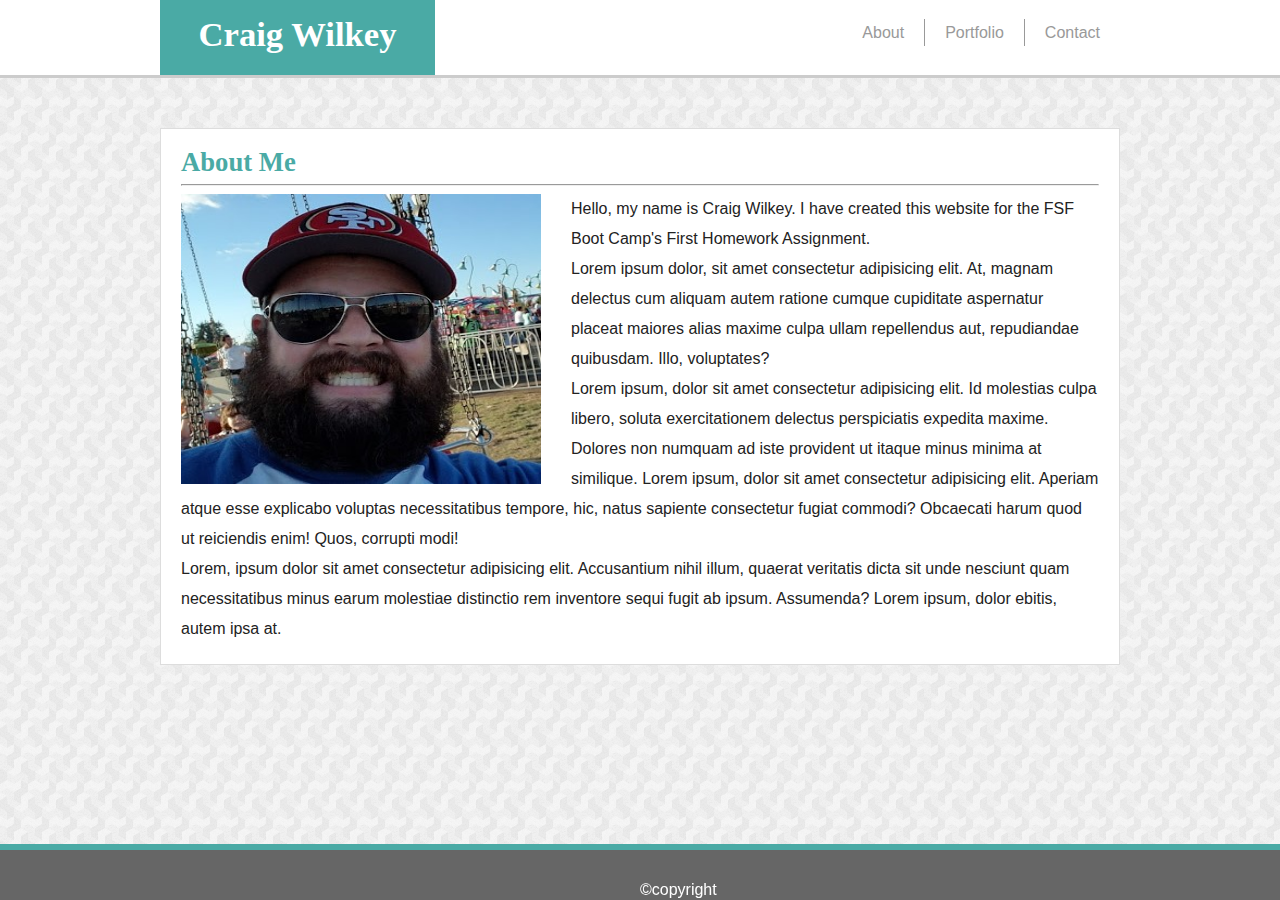
<file: index.html>
<!DOCTYPE html>
<html lang="en">
<head>
    <meta charset="UTF-8">
    <meta name="viewport" content="width=device-width, initial-scale=1.0">
    <meta http-equiv="X-UA-Compatible" content="ie=edge">
    <title>About Me</title>
    <link rel="stylesheet" href="assets/css/reset.css">
    <link rel="stylesheet" href="assets/css/style.css">
</head>
<body>
    <header>
        <Div class="Header-Content">
            <div class="HeadingWrapper">
                <h1>Craig Wilkey</h1>
            </div>
            <nav>
                <a href="index.html" class="NavLink LinkLeft">About</a><a href="portfolio.html" class="NavLink LinkMiddle">Portfolio</a><a href="contact.html" class="NavLink LinkRight">Contact</a>
            </nav>
         </Div>
    </header>
    <main>
        <div class="Main-Content">
            <h2>About Me</h2>
            <hr>
            <img  class="Personal-Img" src="assets/images/Ugly_Mug.jpg" alt="CwIlKeY UgLy MuG">
            <p class="Main-AboutMe">Hello, my name is Craig Wilkey.  I have created this website for the FSF Boot Camp's First Homework Assignment.</p>
            <p>Lorem ipsum dolor, sit amet consectetur adipisicing elit. At, magnam delectus cum aliquam autem ratione cumque cupiditate aspernatur placeat maiores alias maxime culpa ullam repellendus aut, repudiandae quibusdam. Illo, voluptates?</p>
            <p class="Main-AboutMe">Lorem ipsum, dolor sit amet consectetur adipisicing elit. Id molestias culpa libero, soluta exercitationem delectus perspiciatis expedita maxime. Dolores non numquam ad iste provident ut itaque minus minima at similique. Lorem ipsum, dolor sit amet consectetur adipisicing elit. Aperiam atque esse explicabo voluptas necessitatibus tempore, hic, natus sapiente consectetur fugiat commodi? Obcaecati harum quod ut reiciendis enim! Quos, corrupti modi!</p>
            <p class="Main-AboutMe">Lorem, ipsum dolor sit amet consectetur adipisicing elit. Accusantium nihil illum, quaerat veritatis dicta sit unde nesciunt quam necessitatibus minus earum molestiae distinctio rem inventore sequi fugit ab ipsum. Assumenda? Lorem ipsum, dolor ebitis, autem ipsa at.</p>
            
        </div>
    </main>
    <footer>
        <div class="Footer-Content">&copy;copyright</div>
    </footer>
</body>
</html>
</file>
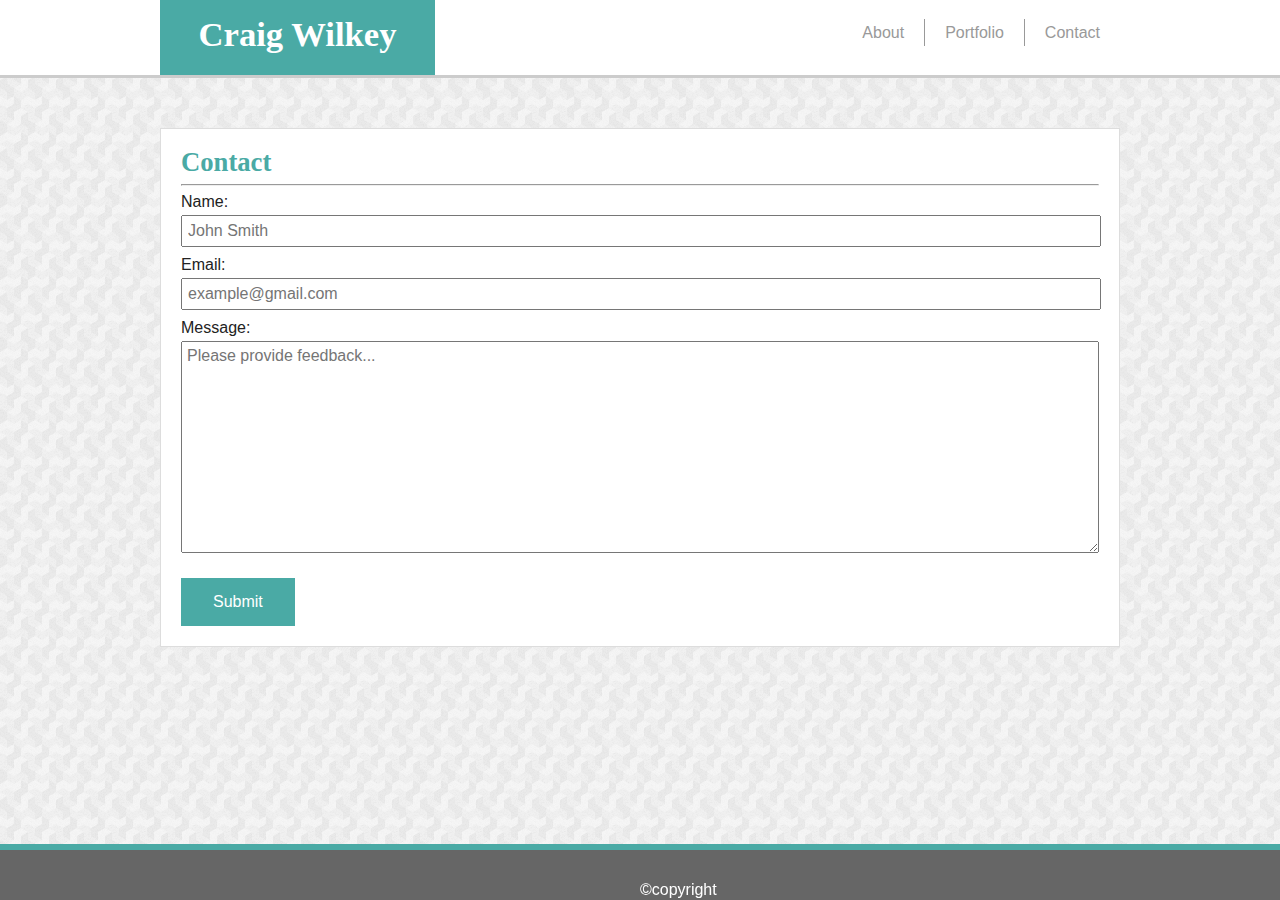
<file: contact.html>
<!DOCTYPE html>
<html lang="en">
<head>
    <meta charset="UTF-8">
    <meta name="viewport" content="width=device-width, initial-scale=1.0">
    <meta http-equiv="X-UA-Compatible" content="ie=edge">
    <title>Contact</title>
    <link rel="stylesheet" href="assets/css/reset.css">
    <link rel="stylesheet" href="assets/css/style.css">
</head>
<body>
    <header>
        <Div class="Header-Content">
            <div class="HeadingWrapper">
                <h1>Craig Wilkey</h1>
            </div>
            <nav>
                <a href="index.html" class="NavLink LinkLeft">About</a><a href="portfolio.html" class="NavLink LinkMiddle">Portfolio</a><a href="contact.html" class="NavLink LinkRight">Contact</a>
            </nav>
        </Div>
    </header>
    <main>
        <div class="Main-Content">
            <h2>Contact</h2>
            <hr>
            <div>
                <form>Name:<br>
                    <input id="Name" type="text" name="Name" placeholder="John Smith">
                    <br>Email:<br>
                    <input id="Email" type="text" name="Email" placeholder="example@gmail.com">
                    <br>Message:<br>
                    <textarea id="Message" wrap="soft" name="Message" placeholder="Please provide feedback..."></textarea><br>
                    <input type="submit" value="Submit" class="button">
                </form>
            </div>
        </div>
        <div></div>
    </main>
    <footer>
        <div class="Footer-Content">&copy;copyright</div>
    </footer>
</body>
</html>
</file>
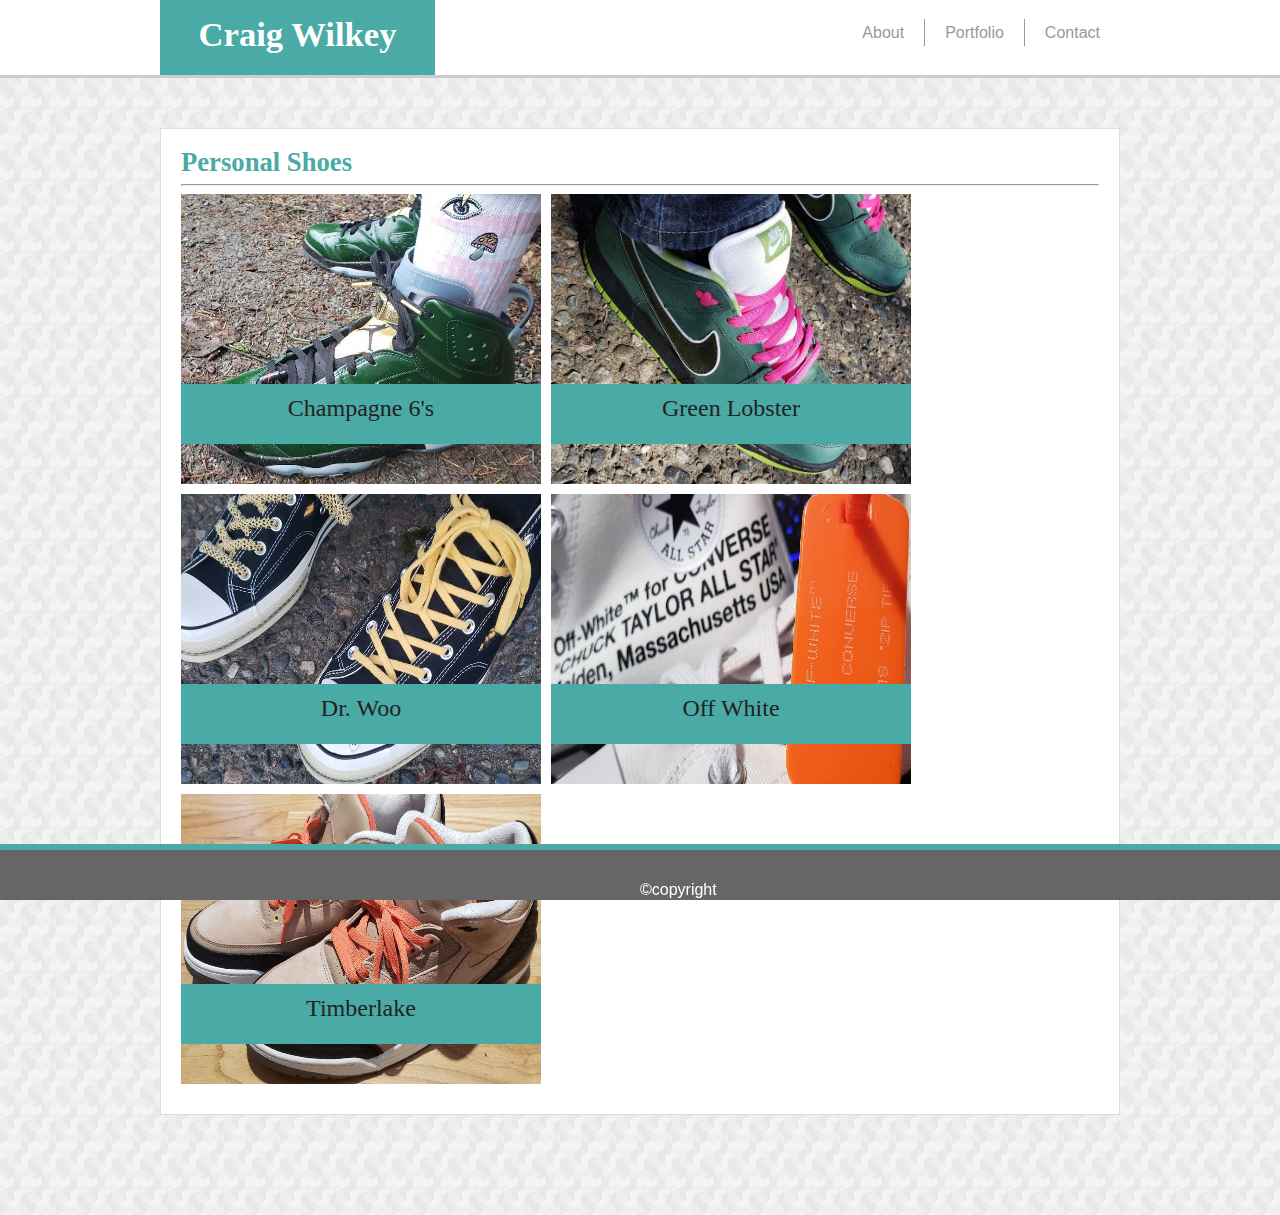
<file: portfolio.html>
<!DOCTYPE html>
<html lang="en">
<head>
    <meta charset="UTF-8">
    <meta name="viewport" content="width=device-width, initial-scale=1.0">
    <meta http-equiv="X-UA-Compatible" content="ie=edge">
    <title>Portfolio</title>
    <link rel="stylesheet" href="assets/css/reset.css">
    <link rel="stylesheet" href="assets/css/style.css">
</head>
<body>
    <header>
        <Div class="Header-Content">
            <div class="HeadingWrapper">
                <h1>Craig Wilkey</h1>
            </div>
            <nav>
                <a href="index.html" class="NavLink LinkLeft">About</a><a href="portfolio.html" class="NavLink LinkMiddle">Portfolio</a><a href="contact.html" class="NavLink LinkRight">Contact</a>
            </nav>
        </Div>
    </header>
    <main>
        <div class="Main-Content">
            <h2>Personal Shoes</h2>
            <hr>
            <div class="ImageHolder image-left">
                <img src="assets/images/CleanChampagne.jpg" alt="Air Jordan 6 - Champagne" class="position-relative">
                <div class="Image-Label"><h3>Champagne 6's</h3></div>
            </div>
            <div class="ImageHolder">
                <img src="assets/images/GreenLobster.jpg" alt="Nike SB Dunk - Green Lobster" class="position-relative">
                <div class="Image-Label"><h3>Green Lobster</h3></div>
            </div>
            <div class="ImageHolder image-left">
                <img src="assets/images/WooConverse.jpg" alt="Converse - Dr. Woo" class="position-relative">
                <div class="Image-Label"><h3>Dr. Woo</h3></div>
            </div>
            <div class="ImageHolder">
                <img src="assets/images/OffWhite.jpg" alt="Converse - Off White" class="position-relative">
                <div class="Image-Label"><h3>Off White</h3></div>
            </div>
            <div class="ImageHolder image-left">
                <img src="assets/images/JustinTimberlake.jpg" alt="Air Jordan 3 - JTH" class="position-relative">
                <div class="Image-Label"><h3>Timberlake</h3></div>
            </div>
        </div>
    </main>
    <footer>
        <div class="Footer-Content">&copy;copyright</div>
    </footer>
</body>
</html>
</file>
<file: assets/css/style.css>
html, body{
    margin:0;
    background-image: url('../images/psychedelic_pattern.png');
}

form, body, a:link, textarea, input  {
   font-family: 'Arial', 'Helvetica Neue', Helvetica, sans-serif;
}

header {
   height: 75px;
   width: 100%;
   margin-bottom: 20px;
   border-bottom: 3px solid;
   background-color: #ffffff;
   border-color: #cccccc;
}

.HeadingWrapper{
   background-color: #4aaaa5;
   height: 75px;
   width: 275px;
   float: left;
}

.Main-Content {
   position: relative;
   width: 918px;
   background-color:#ffffff;
   border: 1px solid #dddddd;
   margin: auto;
   padding: 20px;
   overflow: auto;
}

.Header-Content {
   width: 960px;
   height: 100%;
   margin: auto;
}

h1{
   background-color: #4aaaa5;
   color: #ffffff;
   text-align: center;
   font-family: 'Georgia', Times, 'Times New Roman', serif;
   font-size: 26pt;
   font-weight: bold;
   margin-top: 17px;
}

nav {
   width: 33%;
   float: right;
   text-align: right;
   margin-top: 25px;
}

.NavLink:hover {
   background-color: #4aaaa5;
   color: #ffffff;
}

.NavLink {
  border: none;
  padding: 5px 20px;
  text-decoration:none;
  color: #999999;
  margin:0;
}

.LinkLeft, .LinkMiddle {
   border-right: 1px solid #999999;
}

main {
   clear: both;
   margin-top: 50px;
   margin-bottom: 100px;
}

h2 {
   color: #4aaaa5;
   font-family: 'Georgia', Times, 'Times New Roman', serif;
   font-size: 20pt;
   font-weight: bold;
}

.Personal-Img{
    width: 360px;
    height: 290px;
    padding-right: 30px;
    float:left;
}

.Main-AboutMe{
    clear: auto;
}

p {
   line-height: 30px;
}

footer {
   position: fixed;
   left:0;
   bottom:0;
   width: 100%;
   height: 50px;
   margin-top:50px;
   background-color: #666666;
   color: #ffffff;
   text-align: center;
   border-top: 6px solid #4aaaa5;
   z-index: 1;
}

.Footer-Content {
   position: fixed;
   bottom: 2px;
   left: 50%;
}

input[type=text] {
   width: 909px;
   padding-left: 5px;
   padding-top: 5px;
   padding-bottom: 5px;
   margin-bottom: 10px;
   margin-top: 5px;
}

textarea {
   width: 909px;
   height: 200px;
   margin: auto;
   padding-left: 5px;
   padding-top: 5px;
   padding-bottom: 5px;
   overflow: auto;
   margin-bottom: 10px;
   margin-top: 5px;
}

input[type=submit] {
   background-color: #4aaaa5;
   border: none;
   color: #ffffff;
   padding: 15px 32px;
   text-align: center;
   text-decoration: none;
   display: inline-block;
   font-size: 16px;
   margin-top: 15px;
}

.button:hover {
   box-shadow: 0 12px 16px 0 rgba(0,0,0,0.24), 0 17px 50px 0 rgba(0,0,0,0.19);
 }

.ImageHolder {
   float: left;
   position:relative;
   height: 290px;
   margin-right:10px;
   margin-bottom: 10px;
   width: 360px;
}

.position-relative {
   position: relative;
   left:0px;
   width: 360px;
   height: 290px;
}

.Image-Label {
   position: absolute;
   width: 360px;
   height: 60px;
   background-color: #4aaaa5;
   top: 190px;
   z-index: 1;
}

h3 {
   position:relative;
   top: 12px;
   text-align: center;
   font-family: 'Georgia', Times, 'Times New Roman', serif;
   font-size: 18pt;
   font-weight: 520;
}


@media (max-width: 980px) and (min-width: 769px) {
   .Main-Content {
      position: relative;
      width: 688px;
      background-color:#ffffff;
      border: 1px solid #dddddd;
      margin: 20px;
      padding: 20px;
   }

   header{
      height:75px;
      margin: 0px;
      width: 100%;
   }

   .Header-Content {
      width: 100%;
      height: 100%;
   }
   
   .ImageHolder {
      float: left;
      position:relative;
      height: 200.5px;
      margin-right:10px;
      margin-bottom: 25px;
      width: 325px;
      left:1px;
   }

   .position-relative {
      position: relative;
      left:0px;
      width: 325px;
      height: 200.5px;
   }

   .Image-Label {
      position: absolute;
      width: 325px;
      height: 45px;
      background-color: #4aaaa5;
      top: 120px;
      z-index: 1;
   }

   .image-left {
      margin-right: 25px;
   }
   
   h3 {
      position:relative;
      top: 12px;
      text-align: center;
      font-family: 'Georgia', Times, 'Times New Roman', serif;
      font-size: 18pt;
      font-weight: 520;
   }

   .Personal-Img{
      width: 368px;
      height: 242px;
      padding-right: 25px;
      float: left;
  }

  .HeadingWrapper{
      width: 37%;
      float: left;
      margin-left: 0px;
   }

   nav {
      height: 50px;
      width: 300px;
      float: right;
      margin-left: 0px;
      margin-right: 20px;
      text-align: center;
      margin-top: 25px;
      padding-top: 0px;
      background-color:#ffffff;
   }

   .NavLink {
      margin: 120px 0px 0px 0px;
   }

   .Footer-Content{
      left:325px;
   }
   
   input[type=text] {
      width: 682px;
      padding-left: 5px;
      padding-top: 5px;
      padding-bottom: 5px;
      margin-bottom: 10px;
      margin-top: 5px;
   }
   
   textarea {
      width: 682px;
      height: 200px;
      margin: auto;
      padding-left: 5px;
      padding-top: 5px;
      padding-bottom: 5px;
      overflow: auto;
      margin-bottom: 10px;
      margin-top: 5px;
   }
   
   input[type=submit] {
      background-color: #4aaaa5;
      border: none;
      color: #ffffff;
      padding: 15px 32px;
      text-align: center;
      text-decoration: none;
      display: inline-block;
      font-size: 16px;
      margin-top: 15px;
   }
   
}
@media (max-width: 768px) and (min-width: 641px) {
   .Main-Content {
      position: relative;
      width: 90%;
      background-color:#ffffff;
      border: 1px solid #dddddd;
      margin: auto;
      padding: 20px;
   }

   header{
      height:75px;
   }

   .Header-Content {
      width: 100%;
      height: 100%;
      margin: 0px 0px 0px 0px;
   }
   
   .ImageHolder {
      float: left;
      position:relative;
      height: 200.5px;
      margin-right:10px;
      margin-bottom: 25px;
      width: 325px;
      left:1px;
   }

   .position-relative {
      position: relative;
      left:0px;
      width: 325px;
      height: 200.5px;
   }

   .Image-Label {
      position: absolute;
      width: 325px;
      height: 45px;
      background-color: #4aaaa5;
      top: 120px;
      z-index: 1;
   }

   .image-left {
      margin-right: 25px;
   }
   
   h3 {
      position:relative;
      top: 12px;
      text-align: center;
      font-family: 'Georgia', Times, 'Times New Roman', serif;
      font-size: 18pt;
      font-weight: 520;
   }

   .Personal-Img{
      width: 368px;
      height: 242px;
      padding-right: 25px;
      float: left;
  }

  .HeadingWrapper{
      width: 37%;
      float: left;
      margin-left: 20px;
   }

   nav {
      height: 50px;
      width: 300px;
      float: right;
      margin-left: 20px;
      text-align: center;
      margin-top: 25px;
      padding-top: 0px;
      background-color:#ffffff;
   }

   .NavLink {
      margin: 120px 0px 0px 0px;
   }

   .Footer-Content{
      left:325px;
   }
   
   input[type=text] {
      width: 98%;
      padding-left: 5px;
      padding-top: 5px;
      padding-bottom: 5px;
      margin-bottom: 10px;
      margin-top: 5px;
   }
   
   textarea {
      width: 98%;
      height: 200px;
      margin: auto;
      padding-left: 5px;
      padding-top: 5px;
      padding-bottom: 5px;
      overflow: auto;
      margin-bottom: 10px;
      margin-top: 5px;
   }
   
   input[type=submit] {
      background-color: #4aaaa5;
      border: none;
      color: #ffffff;
      padding: 15px 32px;
      text-align: center;
      text-decoration: none;
      display: inline-block;
      font-size: 16px;
      margin-top: 15px;
   }

}
@media (max-width: 640px) {
   .Main-Content {
      position: relative;
      width: 94%;
      background-color:#ffffff;
      border: 1px solid #dddddd;
      margin:auto;
      padding: 10px
   }

   header{
      height:130px;
      margin: 0px;
   }

   .Header-Content {
      width: 100%;
      height: 100%;
   }
   
   .ImageHolder {
      float: left;
      position:relative;
      height: 300.5px;
      margin-right:10px;
      margin-bottom: 10px;
      width: 560px;
      left:1px;
   }

   .position-relative {
      position: relative;
      left:0px;
      width: 560px;
      height: 300.5px;
   }

   .Image-Label {
      position: absolute;
      width: 234px;
      height: 60px;
      background-color: #4aaaa5;
      top: 110px;
      z-index: 1;
   }
   
   h3 {
      position:relative;
      top: 12px;
      text-align: center;
      font-family: 'Georgia', Times, 'Times New Roman', serif;
      font-size: 18pt;
      font-weight: 520;
   }

   .Personal-Img{
      width: 568px;
      height: 442px;
      padding-right: 0px;
      float: none;
  }

  .HeadingWrapper{
      width: 100%;
      float: left;
   }

   nav {
      height: 50px;
      width: 100%;
      float: left;
      text-align: center;
      margin-top: 0px;
      padding-top: 22px;
      background-color:#ffffff;
      border-bottom: 2px solid #dddddd;
   }

   .NavLink {
      margin: 120px 0px 0px 0px;
   }

   .Footer-Content{
      left:262px;
   }
   
   input[type=text] {
      width: 93%;
      padding-left: 5px;
      padding-top: 10px;
      padding-bottom: 5px;
      margin-bottom: 10px;
      margin-top: 10px;

   }

   textarea {
      width: 93%;
      height: 200px;
      padding-left: 5px;
      padding-top: 10px;
      padding-bottom: 5px;
      overflow: auto;
      margin-bottom: 10px;
      margin-top: 5px;
   }
   
   input[type=submit] {
      background-color: #4aaaa5;
      border: none;
      color: #ffffff;
      padding: 15px 32px;
      text-align: center;
      text-decoration: none;
      display: inline-block;
      font-size: 16px;
      margin-top: 15px;
      margin-bottom: 15px;
   }

   .Image-Label {
      position: absolute;
      width: 560px;
      height: 60px;
      background-color: #4aaaa5;
      top: 220px;
   }
}
</file>
